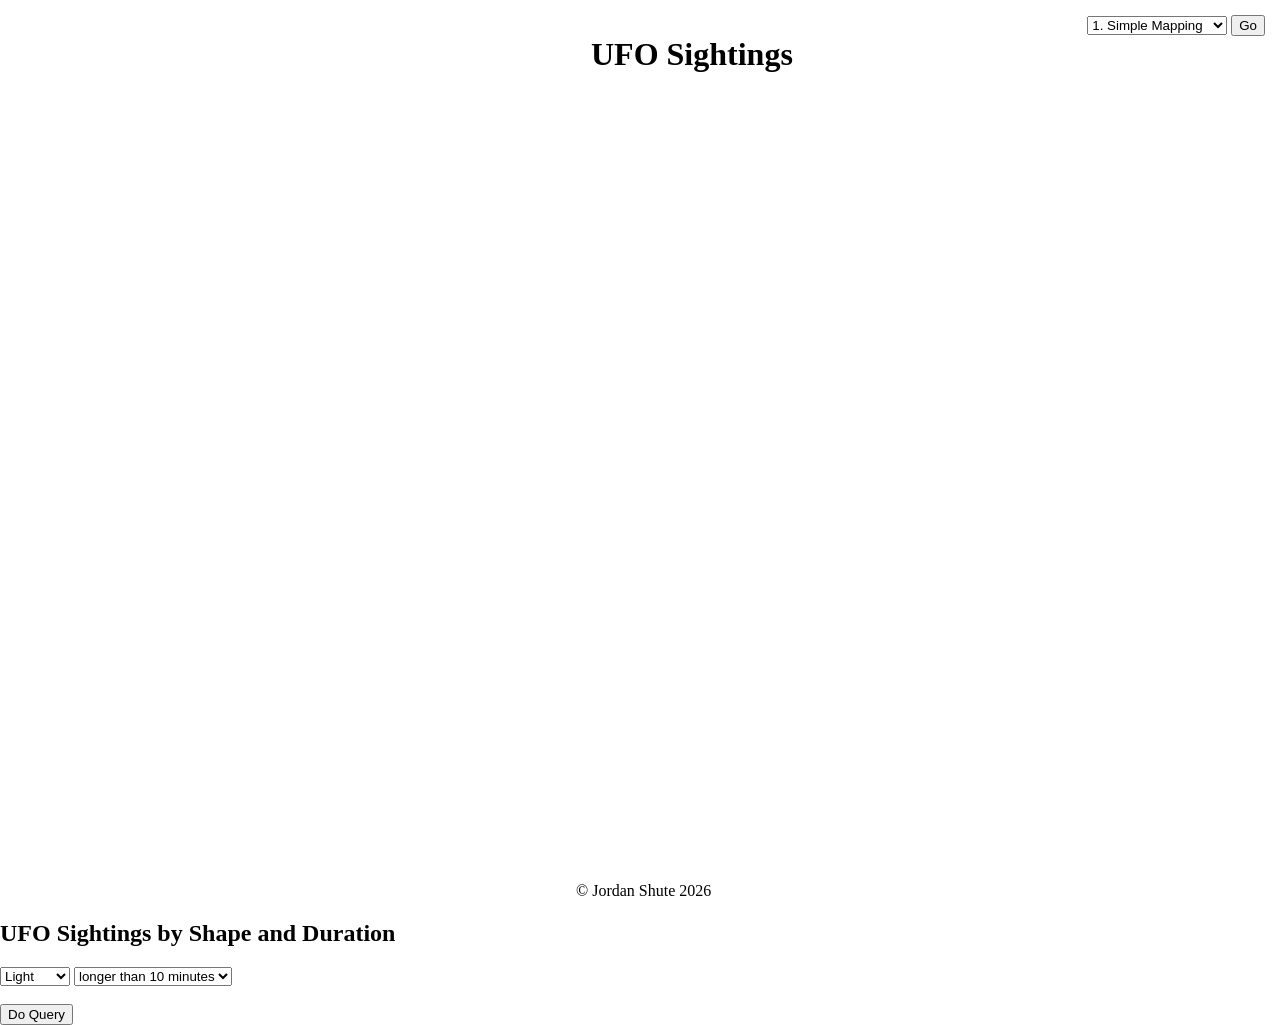
<file: javascript/Lab7_homework.html>
<!DOCTYPE html>
<html>
<head>
  <meta charset="utf.8" />
  <meta name="viewport" content = "initial-scale=1, maximum-scale=1, user-scalable=no"/>
  <title> Lab 7 HW </title>
  <link rel = "stylesheet" href = "https://js.arcgis.com/4.21/esri/themes/light/main.css"/>
  <script src = "https://js.arcgis.com/4.21/"> </script>
  <!-- the code below helps with styling and position-->
  <style>
    html, body, #viewDiv {
      padding: 0;
      margin: 0;
      height: 100%;
      width: 100%;}

      #titleDiv {
        position: absolute;
        top: 10px;
        left: 45%;
        padding: 5px 15px;}

      #footerDiv {
        position: absolute;
        bottom: 0px;
        left: 45%;
      }

      #menuDiv {
        position: absolute;
        top: 15px;
        right: 15px;
      }

  </style>
  <!--The code below inputs the map services and my ufo layer-->
  <script>
  require(["esri/Map", "esri/views/MapView", "esri/layers/TileLayer", "esri/layers/FeatureLayer", "esri/layers/GraphicsLayer", "esri/tasks/QueryTask", "esri/tasks/support/Query", "dojo/_base/array", "dojo/dom", "dojo/on", "esri/widgets/Legend", "dojo/domReady!", ],
  function (Map, MapView, TileLayer, FeatureLayer, GraphicsLayer, QueryTask, Query, arrayUtils, dom, on, Legend) {
//code for the roads
    var TransportationLayer = new TileLayer({
      url: "https://services.arcgisonline.com/ArcGIS/rest/services/Reference/World_Transportation/MapServer"
    });
//this is my ufo layer
    var UfoLayer = new FeatureLayer({
      url: "https://services.arcgis.com/V6ZHFr6zdgNZuVG0/ArcGIS/rest/services/UFOSightings/FeatureServer/0"
    })
//this shows the oceans on the basemap
    var map = new Map({
      basemap: "oceans",
      layers: [TransportationLayer, UfoLayer]
    });
//below centers the map when you launch it
    var view = new MapView ({
      container: "viewDiv",
      map: map,
      zoom: 5,
      center: [-98.5833, 39.8333]
      });
// the code below inputs a legend as a widget
      var legend = new Legend({
        view: view
      })
      view.ui.add(legend, "bottom-left");

      view.when(function(){
        view.ui.add("optionsDiv", "bottom-right");
        on(dom.byId("doBtn"), "click", doQuery);
    });
    //this will get the shapes and durations
      var shapeName = dom.byId("shapeSelect");
      var value = dom.byId("valSelect");
      //below tells the map to load the query and run it
      function doQuery(){
        resultsLayer.removeAll();
        params.where = "shape_1 = '" + shapeName.value + "' AND duration__seconds_ > " + value.value;
        qTask.execute(params).then(getResults).catch(promiseRejected);
      }
      //this is where the popup is shown and the map zooms in/out
      function getResults(response){
        var ufoResults = arrayUtils.map(
          response.features,
          function(feature){
            feature.popupTemplate = popupTemplate;
            return feature;
          }
        );
      resultsLayer.addMany(ufoResults);
      view.goTo(ufoResults).then(function(){
        view.popup.open({
          features: ufoResults,
          featureMenuOpen: true,
          updateLocationEnabled: true
        });
      });
      dom.byId("printResults").innerHTML = ufoResults.length + " results found!";
    }
    //this will give you a error message if it doesnt work
    function promiseRejected(error){
      console.error("Promise rejected: ", error.message, " Parameter values: ",
        shapeName.value, value.value);
    }
    //this tells what shows up in the popup
    var ufoUrl = "https://services.arcgis.com/V6ZHFr6zdgNZuVG0/ArcGIS/rest/services/UFOSightings/FeatureServer/0";
    var popupTemplate = {
      title: "{city}, {state}",
      content: "<b>Shape:</b> {shape_1}" + "<br><b>Duration:</b> {duration__hours_min_}" + "<br><b>Country:</b> {country}"
    };

    var resultsLayer = new GraphicsLayer();
    map.add(resultsLayer);
    var qTask = new QueryTask({ url: ufoUrl });
    var params = new Query({ returnGeometry: true, outFields: ["*"]})
  });
//this is what opens the page in a new tab
    function openTask() {
      var page = document.getElementById("taskSelect").value;window.open(page, "_blank");
    }
  </script>
</head>
<body>
  <div id="viewDiv"></div>
  <!-- this is the dropdown of the 6 links-->
<div id="menuDiv">
  <select id="taskSelect">
    <option value="simple_mapping.html">1. Simple Mapping</option>
    <option value="tile_layer.html">2. Tile Layers</option>
    <option value="dynamic_layers.html">3. Dynamic Layers</option>
    <option value="on_event.html">4. On Event</option>
    <option value="basemap_gallery.html">5. Basemap Gallery</option>
    <option value="query_task.html">6. Query Task</option>
  </select>
  <!-- this works with the function openTask and tells the button to work-->
  <input type="button" value="Go" onclick="openTask()" />
</div>

  <!-- this is the page title-->
  <div id="titleDiv">
    <h1>UFO Sightings</h1>
  </div>
  <!-- this below inputs the footer-->
  <div id="footerDiv">
    &copy; Jordan Shute 2026
  </div>
  <div class="esri-widget" id="optionsDiv">
    <h2> UFO Sightings by Shape and Duration </h2>
    <select class="esri-widget" id="shapeSelect">
      <option value="light">Light</option>
      <option value="disk">Disk</option>
      <option value="triangle">Triangle</option>
      <option value="circle">Circle</option>
      <option value="fireball">Fireball</option>
    </select>

    <select class="esri-widget" id="valSelect">
      <option value="600">longer than 10 minutes</option>
      <option value="3600">longer than 1 hour</option>
      <option value="7200">longer than 2 hours</option>
    </select>
      <br>
      <br>
    <button class="esri-widget" id="doBtn">Do Query</button>
    <br>
    <p><span id="printResults"></span></p>
  </div>
</body>
</html>
</file>
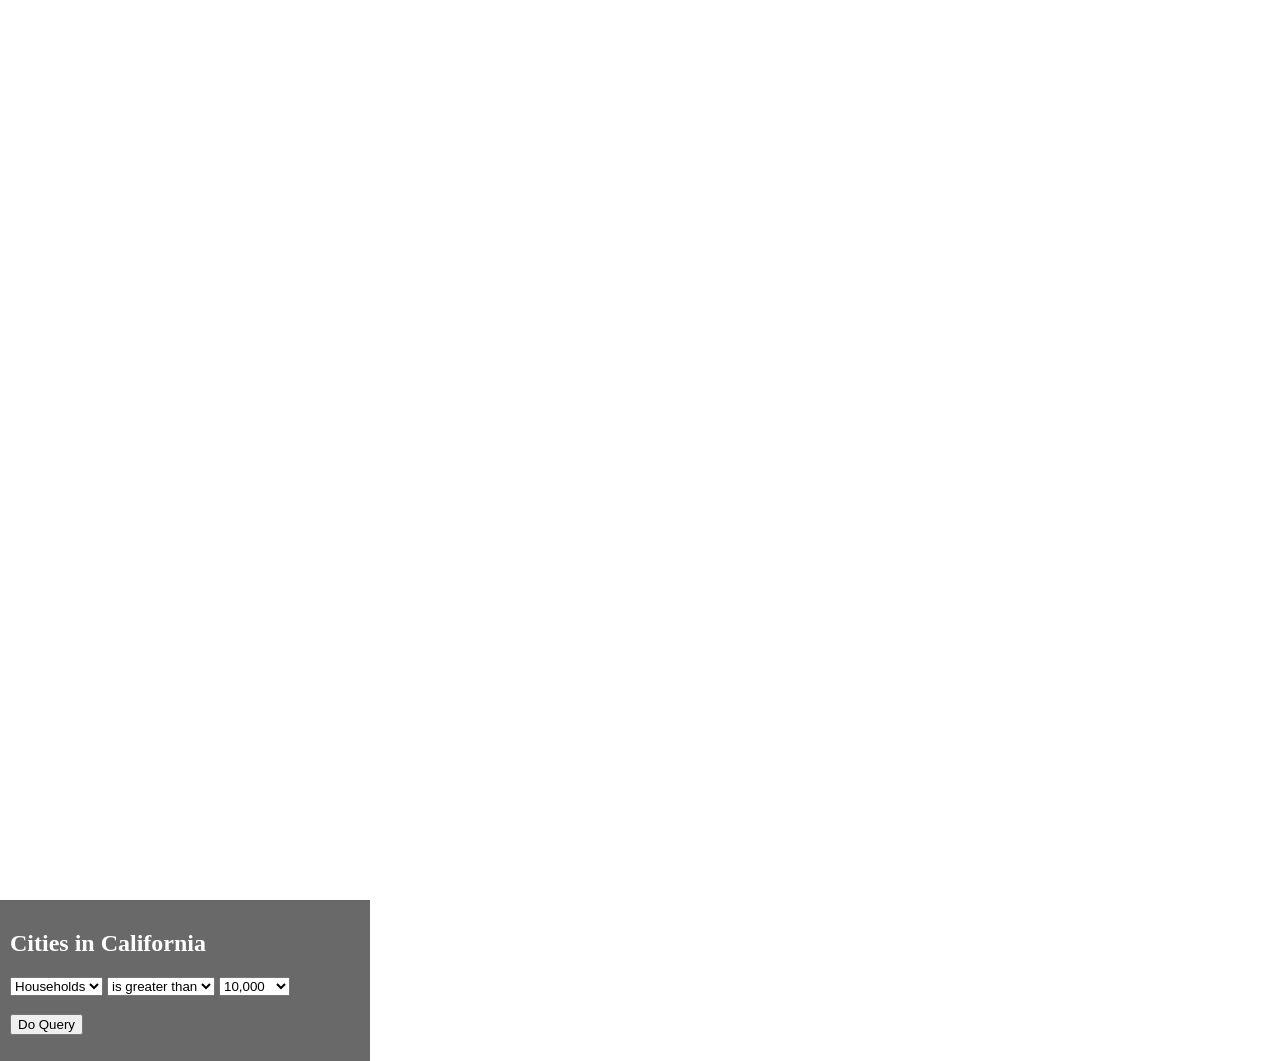
<file: javascript/query_task.html>
<!DOCTYPE html>
<html>
<head>
  <meta charset="utf.8" />
  <meta name="viewport" content = "initial-scale, maximum-scale=1, user-scalable=no"/>
  <title> Query Task </title>
  <link rel = "stylesheet" href = "https://js.arcgis.com/4.21/esri/themes/light/main.css"/>
  <script src = "https://js.arcgis.com/4.21/"> </script>
  <style>
    html, body, #viewDiv {
      padding: 0;
      margin: 0;
      height: 100%;
      width: 100%;
    }
    #optionsDiv{
        background-color: dimgray;
        color: white;
        padding: 10px;
        width: 350px;
    }

    .esri-popup .esri-popup-header .esri-title {
      font-size: 18px;
      font-weight: bolder;
    }

    .esri-popup .esri-popup-body .esri-popup-content {
      font-size: 14px;
    }
  </style>
  <script>
  require(["esri/Map", "esri/views/MapView", "esri/layers/TileLayer", "esri/layers/MapImageLayer", "esri/widgets/BasemapGallery", "esri/layers/GraphicsLayer", "esri/tasks/QueryTask", "esri/tasks/support/Query", "dojo/_base/array", "dojo/dom", "dojo/on", "dojo/domReady!"],
   function (Map, MapView, TileLayer, MapImageLayer, BasemapGallery, GraphicsLayer, QueryTask, Query, arrayUtils, dom, on) {
    var CitiesRenderer = {
      type: "simple",
      symbol: {
        type: "simple-marker",
        size: 3,
        color: "red",
        style: "circle",
        outline:{
          width: 1,
          color: "red"
        }
      },
      label: "Cities"
    };

    var CitiesLayer = new MapImageLayer({
      url: "https://sampleserver6.arcgisonline.com/arcgis/rest/services/USA/MapServer",
      sublayers: [{
        id: 0,
        renderer: CitiesRenderer,
        opacity: 0.4
      }]
    });

    var TransportationLayer = new TileLayer({
      url: "https://services.arcgisonline.com/ArcGIS/rest/services/Reference/World_Transportation/MapServer"
    });


    var map = new Map({
      basemap: "oceans",
      layers: [TransportationLayer, CitiesLayer]
    });

    var view = new MapView ({
      container: "viewDiv",
      map: map,
      zoom: 10,
      center: [-118.2095, 34.0866]
      });

      var basemapGallery = new BasemapGallery({
        view: view
      });
      view.ui.add(basemapGallery, {position: "top-right"});

      view.when(function(){
        view.ui.add("optionsDiv", "bottom-right");
        on(dom.byId("doBtn"), "click", doQuery);
      });
      var attributeName = dom.byId("attSelect");
      var expressionSign = dom.byId("signSelect");
      var value = dom.byId("valSelect")
      function doQuery(){
        resultsLayer.removeAll();
        params.where = attributeName.value + expressionSign.value + value.value;
        qTask.execute(params).then(getResults).catch(promiseRejected);
      }
      function getResults(response){
        var popResults = arrayUtils.map(
          response.features,
          function(feature){
            feature.popupTemplate = popupTemplate;
            return feature;
          }
        );
        resultsLayer.addMany(popResults);
        view.goTo(popResults).then(function(){
          view.popup.open({
            features: popResults,
            featureMenuOpen: true,
            updateLocationEnabled: true
          });
        });
        dom.byId("printResults").innerHTML = popResults.length + " results found!";
      };
      function promiseRejected(error){
        console.error("Promise rejected: ", error.message," Parameter values: ", attributeName.value,
      expressionSign.value, value.value);
      }
      var popUrl = "https://services.arcgis.com/V6ZHFr6zdgNZuVG0/ArcGIS/rest/services/CaliforniaCities/FeatureServer/0"
      var popupTemplate = {
        title: "{City}",
        fieldInfos:[
          {
            fieldName: "Population",
            label: "Population",
            format: {
              places: 0,
              digitSeperator: true
            }
          },
          {
            fieldName: "Household",
            label: "Household",
            format: {
              places: 0,
              digitSeperator: true
            }
          }
        ],
        content: "<b>Population:" + "</b> {Population} " + "<br><b>Households:</b> {Household}" + "<br><b>Latitude:</b> {Latitude}" + "<br><b>Longitude:</b> {Longitude}"
      };
      var resultsLayer = new GraphicsLayer();
      var qTask = new QueryTask({ url: popUrl });
      var params = new Query({ returnGeometry: true, outFields: ["*"]})
    });
  </script>
  </head>
  <body>
    <div id="viewDiv"></div>
    <div class="esri-widget" id="optionsDiv">
    <h2>Cities in California</h2>
    <select class="esri-widget" id="attSelect">
      <option value="Population">Population</option>
      <option value="Household" selected>Households</option>
    </select>
    <select class="esri-widget" id="signSelect">
      <option value="&gt;">is greater than</option>
      <option value="&lt;">is less than</option>
    </select>
    <select class="esri-widget" id="valSelect">
      <option value="10000">10,000</option>
      <option value="50000">50,000</option>
      <option value="100000">100,000</option>
      <option value="150000">150,000</option>
      <option value="200000">200,000</option>
    </select>
    <br>
    <br>
  <button class="esri-widget" id="doBtn">Do Query</button>
  <br>
  <p><span id="printResults"></span></p>
  </div>
  </body>
  </html>
</file>
